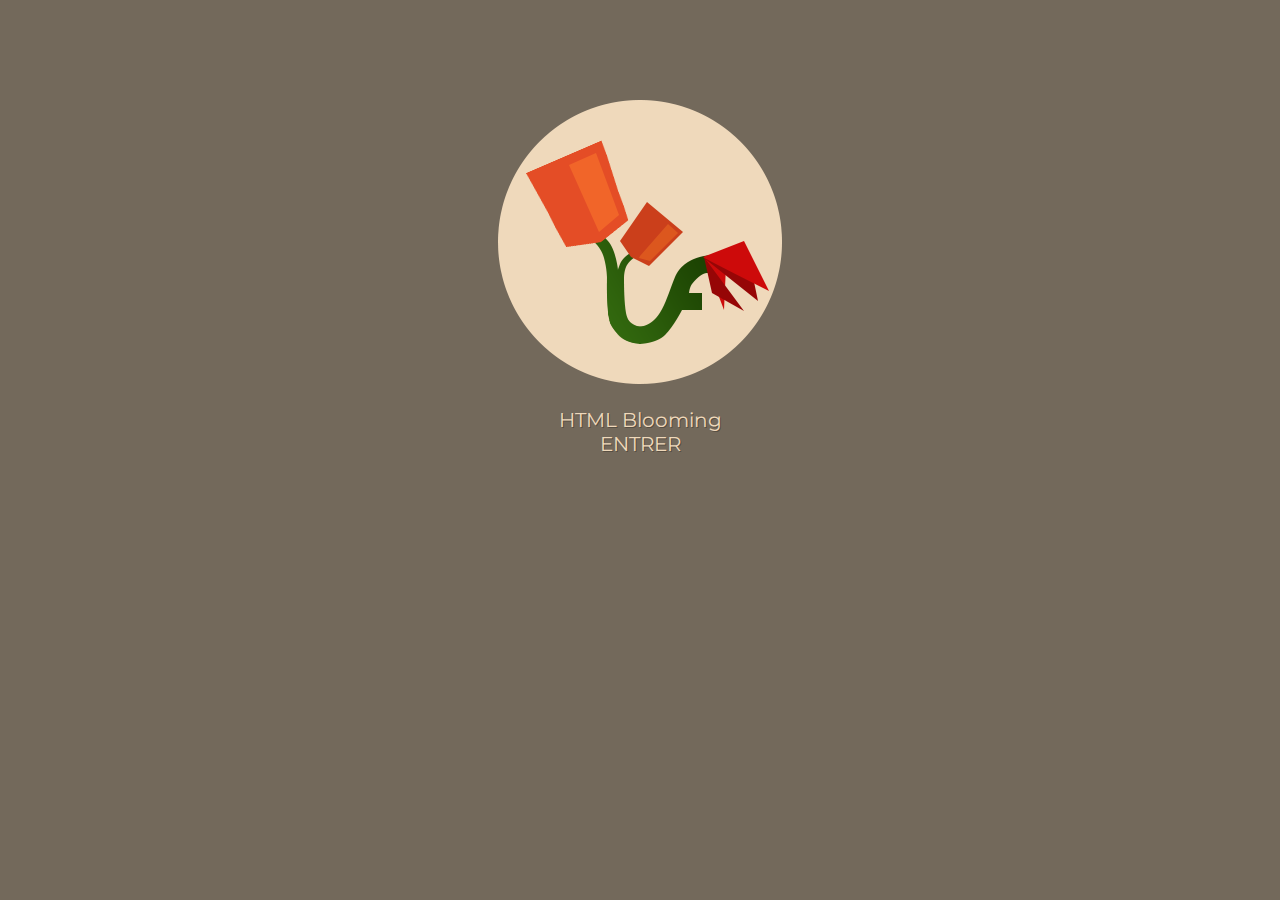
<file: index.html>
﻿<!DOCTYPE html>
<html>
    <head>
        <meta charset="utf-8" />
        <link rel="stylesheet" href="csshome.css" />
		<link href='https://fonts.googleapis.com/css?family=Oswald' rel='stylesheet' type='text/css'>
        <title>HTML Blooming</title>
    </head>
	<body> 
	
		<div id="logo">
			<a href ="sommaire.html"><img id="logo1" src="images/logohome.png" alt="logo html blooming"/>
			<p> HTML Blooming <br/>ENTRER</p></a>
		</div>
		
	
	</body>

</html>
</file>
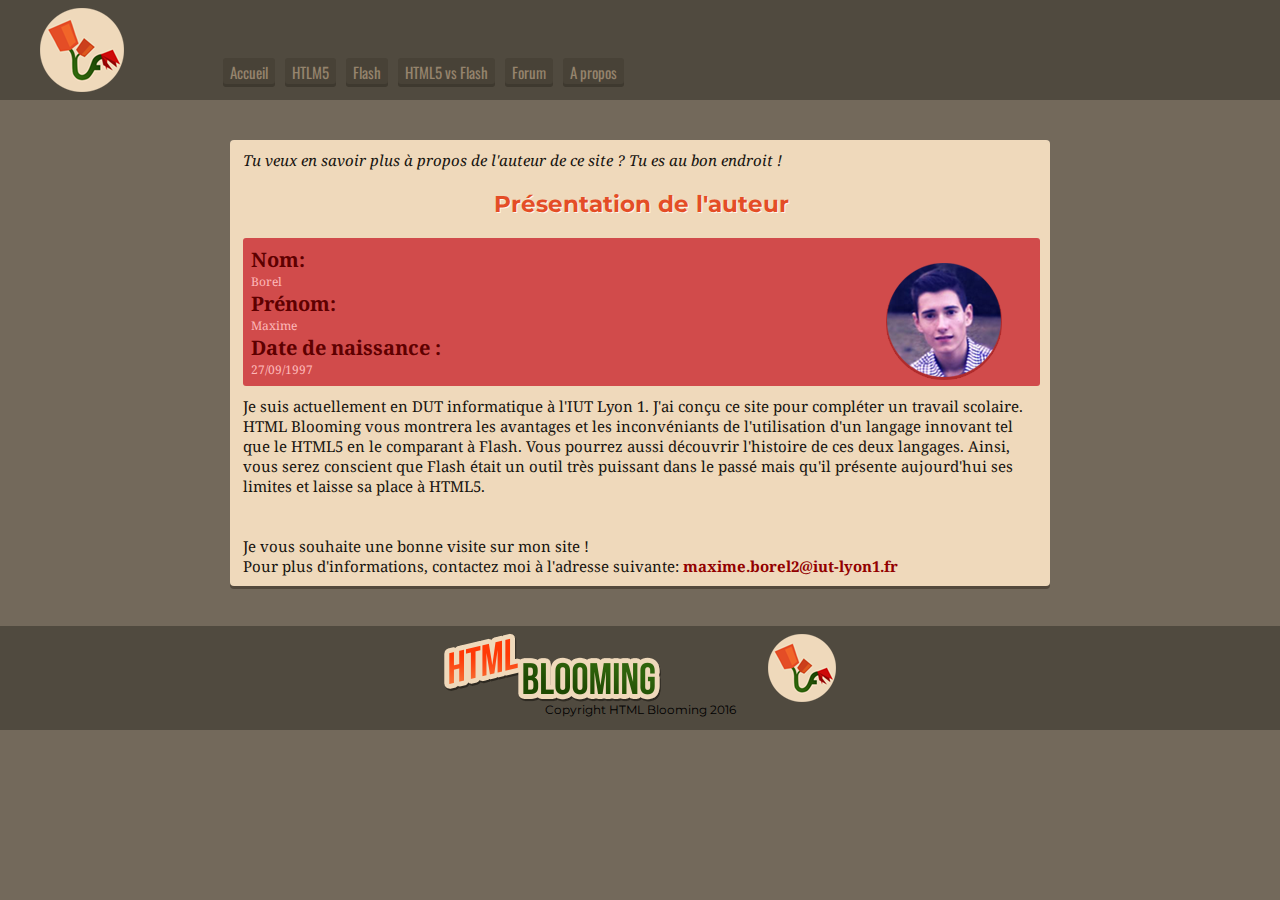
<file: page_ap.html>
﻿<!DOCTYPE html>
<html>
    <head>
        <meta charset="utf-8" />
        <link rel="stylesheet" href="css.css" />
		<link href='https://fonts.googleapis.com/css?family=Oswald' rel='stylesheet' type='text/css'>
        <title>HTML Blooming</title>
		<meta name="description" content="Toutes les infos sur les l'auteur d'HTML Blooming" />
		<meta name="author" content="Maxime BOREL">
    </head>
	
	<body> 
		<header>
		
	<div id="logo"></div>
		<div  id ="menuresponsive"><div id="menu">	
						<ul> 
							<li> <a href="sommaire.html">Accueil</a></li>
							<li> <a href="page_html.html">HTLM5</a> </li>
							<li><a href="page_flash.html">Flash</a></li>
							<li><a href="page_h_f.html">HTML5 vs Flash</a></li>
							
							<li><a href="page_forum.html">Forum</a></li>
							<li><a href="page_ap.html">A propos</a></li>
						</ul>
		</div>
    </div>
	</header>
	
		<div id="contenant">
			
		
			
			
			<div id="page">
			
				<div  class="intro"> <p> Tu veux en savoir plus à propos de l'auteur de ce site ? Tu es au bon endroit !  </p><br/>
				</div>		
				<h1> Présentation de l'auteur</h1>
				
				
				<br/>
				
				<div class="note"><h2>Nom:</h2> <p>Borel</p>
				<h2>Prénom:</h2> <p>Maxime</p>
				<h2> Date de naissance :</h2> <p>27/09/1997</p>
				<img class="photo" src="images/photo.png" alt="Photo de l'auteur"/>
				</div>
				
			<p> Je suis actuellement en DUT informatique à l'IUT Lyon 1. J'ai conçu ce site pour compléter un travail scolaire.</p>
			<p>HTML Blooming vous montrera les avantages et les inconvéniants de l'utilisation d'un langage innovant tel que le HTML5 en le comparant à Flash.
			Vous pourrez aussi découvrir l'histoire de ces deux langages. Ainsi, vous serez conscient que Flash était un outil très puissant dans le passé mais qu'il présente
			aujourd'hui ses limites et laisse sa place à HTML5.</p>
			<br/><br/> <p>Je vous souhaite une bonne visite sur mon site !</p>
			
			
	
			<p>Pour plus d'informations, contactez moi à l'adresse suivante: <span class="adresse">maxime.borel2@iut-lyon1.fr</span>
			</p>
			</div>
		</div>
		
			<div id="footer">
				<div id="footercenter">
					<div id="logof"> </div>
					<p> Copyright HTML Blooming 2016 </p>
				</div>
	
		
			</div>
</body>

</html>
</file>
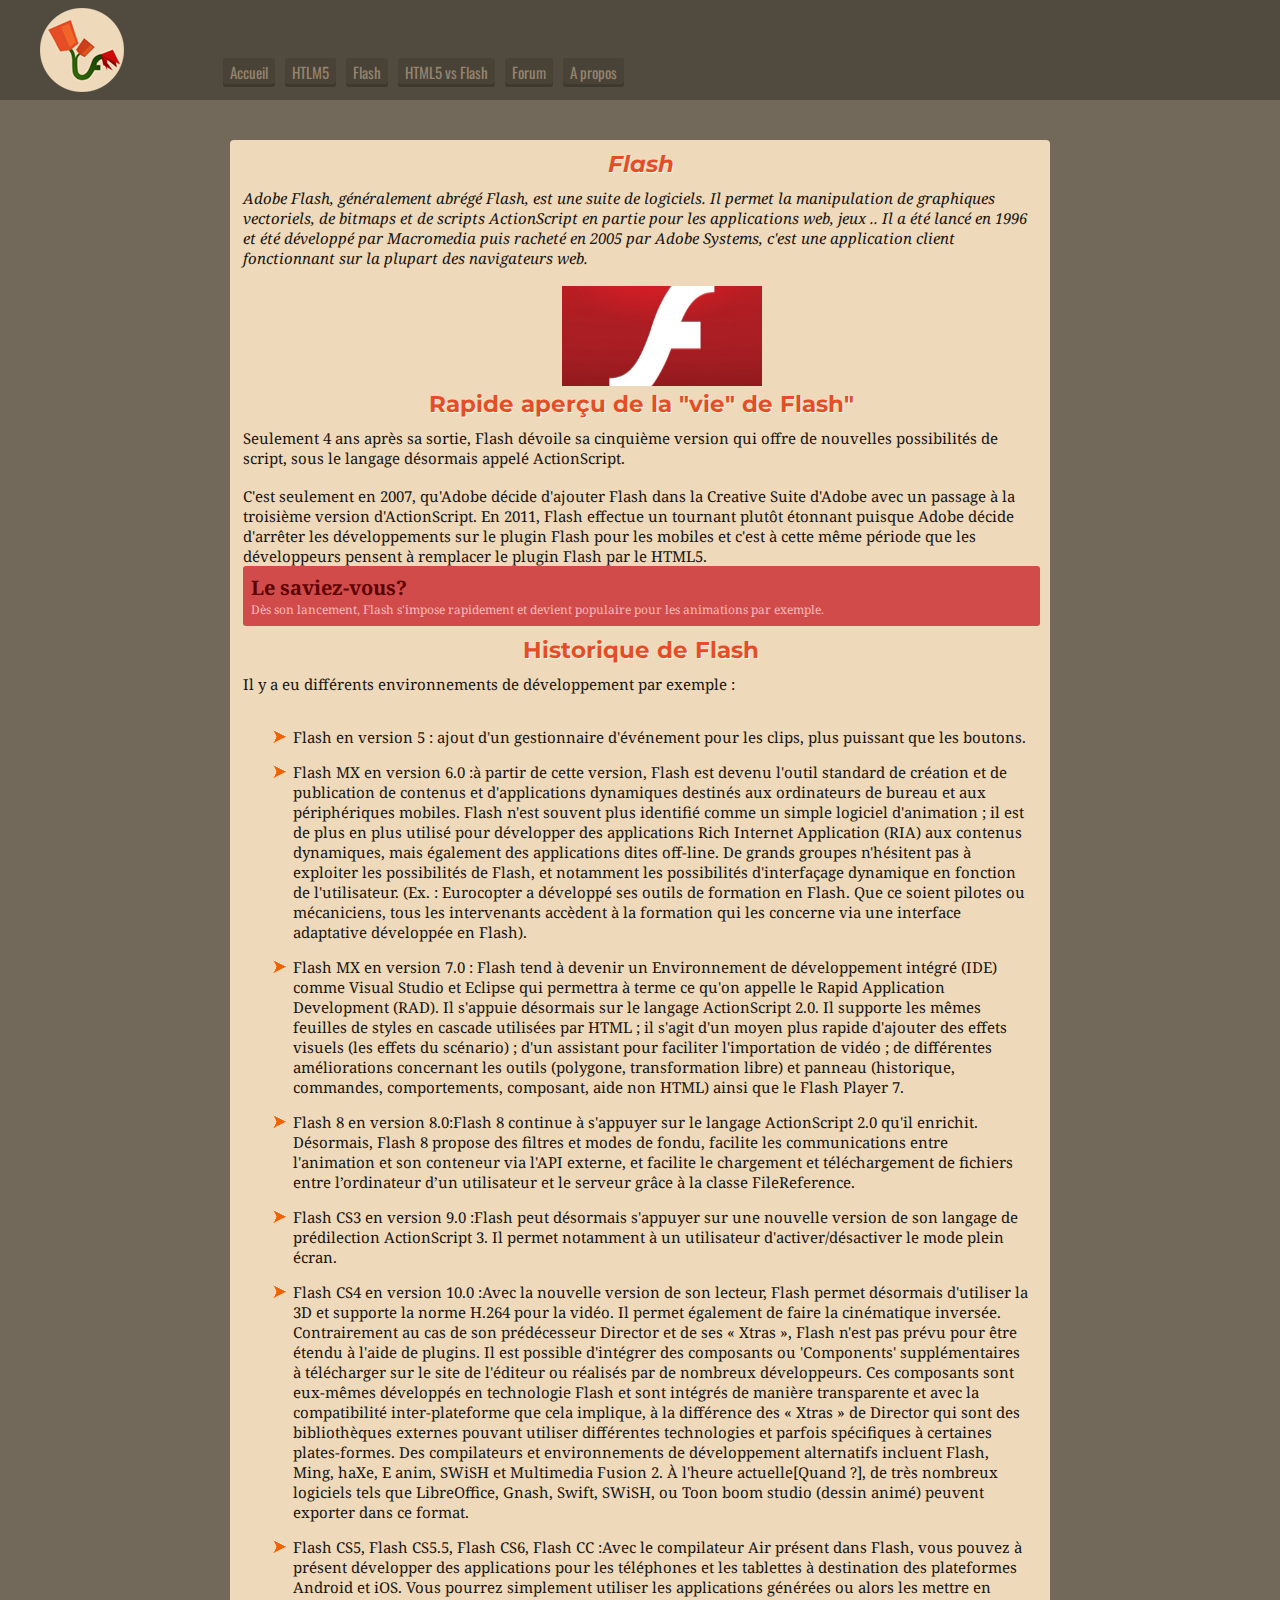
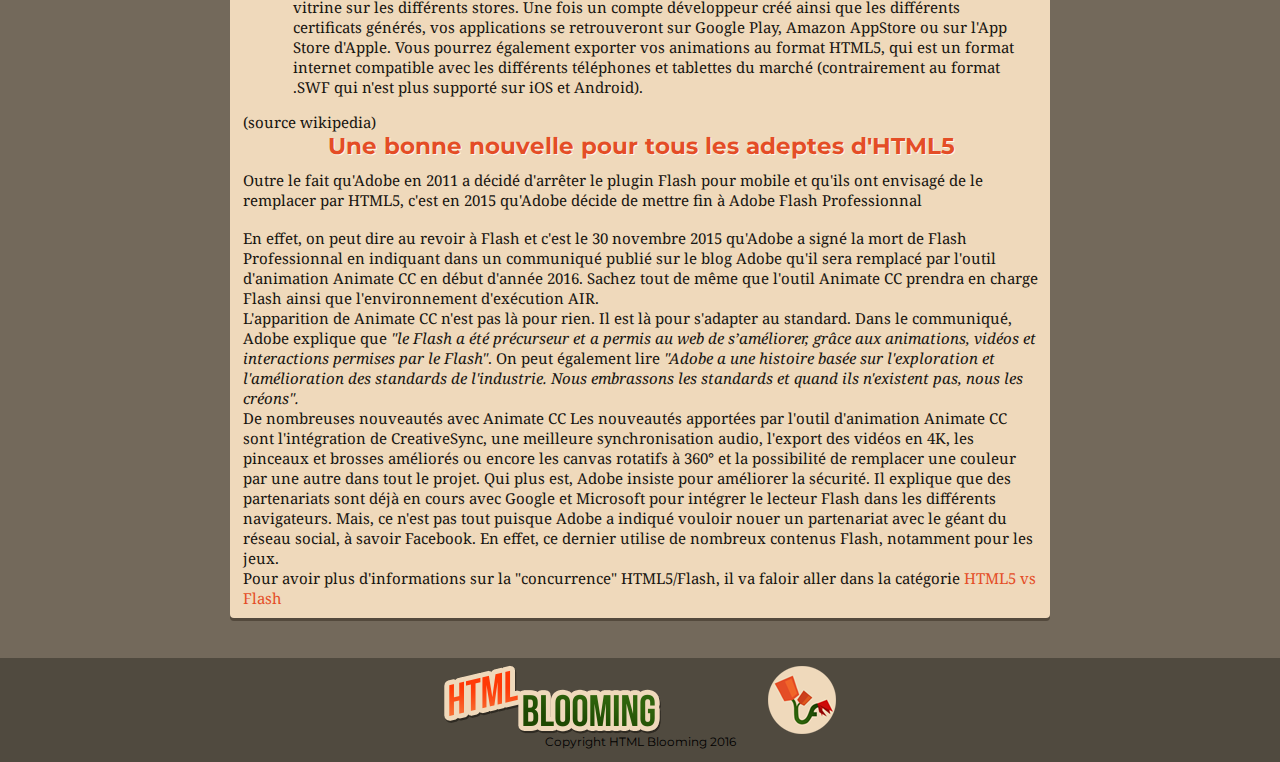
<file: page_flash.html>
﻿<!DOCTYPE html>
<html>
    <head>
        <meta charset="utf-8" />
        <link rel="stylesheet" href="css.css" />
		<link href='https://fonts.googleapis.com/css?family=Oswald' rel='stylesheet' type='text/css'>
        <title>HTML Blooming</title>
		<meta name="description" content="Tout sur la vie de Flash depuis son lancement." />
		<meta name="author" content="Maxime BOREL">
    </head>
	
	<body> 
		<header>
		
	<div id="logo"></div>
		<div  id ="menuresponsive"><div id="menu">	
						<ul> 
							<li> <a href="sommaire.html">Accueil</a></li>
							<li> <a href="page_html.html">HTLM5</a> </li>
							<li><a href="page_flash.html">Flash</a></li>
							<li><a href="page_h_f.html">HTML5 vs Flash</a></li>
							
							<li><a href="page_forum.html">Forum</a></li>
							<li><a href="page_ap.html">A propos</a></li>
						</ul>
			</div>
		</div>
	</header>
	
		<div id="contenant">
			
		
			
			
			<div id="page">
			
				<section  class="intro"><h1>Flash</h1> <p>Adobe Flash, généralement abrégé Flash, est une suite de logiciels. Il permet la manipulation de graphiques 
				vectoriels, de bitmaps et de scripts ActionScript en partie pour les applications web, jeux ..
				Il a été lancé en 1996 et été développé par Macromedia puis racheté  
				en 2005 par Adobe Systems, c'est une application client fonctionnant sur la plupart des navigateurs web. </p>
				</section>		
					<div class="imageweb"><img src="images/adobef.jpg" alt="logoflash" id="imagedebpage"></div>
				
				<section> <h1>Rapide aperçu de la "vie" de Flash" </h1>
				<p>Seulement 4 ans après sa sortie, Flash dévoile sa cinquième version qui 
				offre de nouvelles possibilités de script, sous le langage désormais appelé ActionScript.</p>
				<p>C'est seulement en 2007, qu'Adobe décide d'ajouter Flash dans la Creative Suite d'Adobe avec un passage à la troisième version d'ActionScript. 
				En 2011, Flash effectue un tournant plutôt étonnant puisque Adobe décide d'arrêter les développements sur le plugin Flash pour les mobiles et c'est à 
				cette même période que les développeurs pensent à remplacer le plugin Flash par le HTML5.</p>
				<div class="note"><h2>Le saviez-vous?</h2> 
					<p>Dès son lancement, Flash s'impose rapidement et devient populaire pour les animations par exemple.</p>
				</div>
				</section>
				
				<section><h1>Historique de Flash</h1>
				<p>Il y a eu différents environnements de développement par exemple :</p>
					<ul>
						<li>Flash en version 5 : ajout d'un gestionnaire d'événement pour les clips, plus puissant que les boutons.</li>
						<li>Flash MX en version 6.0 :à partir de cette version, Flash est devenu l'outil standard de création et de publication de contenus et d'applications 
						dynamiques destinés aux ordinateurs de bureau et aux périphériques mobiles. 
						Flash n'est souvent plus identifié comme un simple logiciel d'animation ; il est de plus en plus utilisé pour développer des applications Rich Internet Application (RIA) aux contenus dynamiques, mais également des applications dites off-line. De grands groupes n'hésitent pas à exploiter les possibilités de Flash, et notamment les possibilités d'interfaçage dynamique en fonction de l'utilisateur. (Ex. : Eurocopter a développé ses outils de formation en Flash. Que ce soient pilotes ou mécaniciens, 
						tous les intervenants accèdent à la formation qui les concerne via une interface adaptative développée en Flash).</li>
						<li>Flash MX en version 7.0 : Flash tend à devenir un Environnement de développement intégré (IDE) comme Visual Studio et Eclipse qui permettra à terme ce qu'on appelle le Rapid Application Development (RAD). Il s'appuie désormais sur le langage ActionScript 2.0. Il supporte les mêmes feuilles de styles en cascade utilisées par HTML ; il s'agit d'un moyen plus rapide d'ajouter des effets visuels (les effets du scénario) ; d'un assistant pour faciliter l'importation de vidéo ; de différentes améliorations concernant les outils (polygone, transformation libre) et panneau 
						(historique, commandes, comportements, composant, aide non HTML) ainsi que le Flash Player 7.</li>
						<li>Flash 8 en version 8.0:Flash 8 continue à s'appuyer sur le langage ActionScript 2.0 qu'il enrichit. Désormais, Flash 8 propose des filtres et modes de fondu, facilite les communications entre l'animation et 
						son conteneur via l'API externe, et facilite le chargement et téléchargement de fichiers entre l’ordinateur 
						d’un utilisateur et le serveur grâce à la classe FileReference.</li>
						<li>Flash CS3 en version 9.0 :Flash peut désormais s'appuyer sur une nouvelle version de son langage de prédilection ActionScript 3. 
						Il permet notamment à un utilisateur d'activer/désactiver le mode plein écran.</li>
						<li>Flash CS4 en version 10.0 :Avec la nouvelle version de son lecteur, Flash permet désormais d'utiliser la 3D et supporte la norme H.264 pour la vidéo. 
						Il permet également de faire la cinématique inversée. Contrairement au cas de son prédécesseur Director et de ses « Xtras », 
						Flash n'est pas prévu pour être étendu à l'aide de plugins. Il est possible d'intégrer des composants ou 'Components' 
						supplémentaires à télécharger sur le site de l'éditeur ou réalisés par de nombreux développeurs. Ces composants sont 
						eux-mêmes développés en technologie Flash et sont intégrés de manière transparente et avec la compatibilité inter-plateforme 
						que cela implique, à la différence des « Xtras » de Director qui sont des bibliothèques externes pouvant utiliser différentes 
						technologies et parfois spécifiques à certaines plates-formes. Des compilateurs et environnements de développement alternatifs 
						incluent Flash, Ming, haXe, E anim, SWiSH et Multimedia Fusion 2. À l'heure actuelle[Quand ?], de très nombreux logiciels tels 
						que LibreOffice, 
						Gnash, Swift, SWiSH, ou Toon boom studio (dessin animé) peuvent exporter dans ce format.</li>
						<li>Flash CS5, Flash CS5.5, Flash CS6, Flash CC :Avec le compilateur Air présent dans Flash, vous pouvez à 
						présent développer des applications pour les téléphones et les tablettes à destination des plateformes Android et iOS. 
						Vous pourrez simplement utiliser les applications générées ou alors les mettre en vitrine sur les différents stores. 
						Une fois un compte développeur créé ainsi que les différents certificats générés, vos applications se retrouveront 
						sur Google Play, Amazon AppStore ou sur l'App Store d'Apple. Vous pourrez également exporter vos animations au format HTML5, 
						qui est un format internet compatible avec les différents téléphones et tablettes du marché 
						(contrairement au format .SWF qui n'est plus supporté sur iOS et Android).</li>
					</ul>
					<p>(source wikipedia)</p>
				</section>
				
				<section><h1> Une bonne nouvelle pour tous les adeptes d'HTML5</h1>
				<p>Outre le fait qu'Adobe en 2011 a décidé d'arrêter le plugin Flash pour mobile et qu'ils ont envisagé de le remplacer par HTML5, c'est en 2015
				qu'Adobe décide de mettre fin à Adobe Flash Professionnal</p>
				<p>En effet, on peut dire au revoir à Flash et c'est le 30 novembre 2015 qu'Adobe a signé la mort de Flash Professionnal en indiquant dans un 
				communiqué publié sur le blog Adobe qu'il sera remplacé par l'outil d'animation Animate CC en début d'année 2016. 
				Sachez tout de même que l'outil Animate CC prendra en charge Flash ainsi que l'environnement d'exécution AIR.</p>
				<p>L'apparition de Animate CC n'est pas là pour rien. Il est là pour s'adapter au standard. Dans le communiqué, Adobe explique que 
				<cite>"le Flash a été précurseur et a permis au web de s’améliorer, grâce aux animations, vidéos et interactions permises par le Flash"</cite>. 
				On peut également lire <cite>"Adobe a une histoire basée sur l'exploration et l'amélioration des standards de l'industrie. 
				Nous embrassons les standards et quand ils n'existent pas, nous les créons".</cite>
				<p>De nombreuses nouveautés avec Animate CC
				Les nouveautés apportées par l'outil d'animation Animate CC sont l'intégration de CreativeSync, une meilleure synchronisation audio, 
				l'export des vidéos en 4K, les pinceaux et brosses améliorés ou encore les canvas rotatifs à 360° et la possibilité de 
				remplacer une couleur par une autre dans tout le projet. Qui plus est, Adobe insiste pour améliorer la sécurité. 
				Il explique que des partenariats sont déjà en cours avec Google et Microsoft pour intégrer le lecteur Flash dans 
				les différents navigateurs. Mais, ce n'est pas tout puisque Adobe a indiqué vouloir nouer un partenariat avec le géant du réseau social, 
				à savoir Facebook. En effet, ce dernier utilise de nombreux contenus Flash, notamment pour les jeux.</p>
				
				<p>Pour avoir plus d'informations sur la "concurrence" HTML5/Flash, il va faloir aller dans la catégorie <a href="page_h_f.html">HTML5 vs Flash</a>
			
				</section>
			
			</div>
		</div>
		
		<div id="footer">
			<div id="footercenter">
				<div id="logof"> </div>
				<p> Copyright HTML Blooming 2016 </p>
			</div>
		</div>
</body>

</html>
</file>
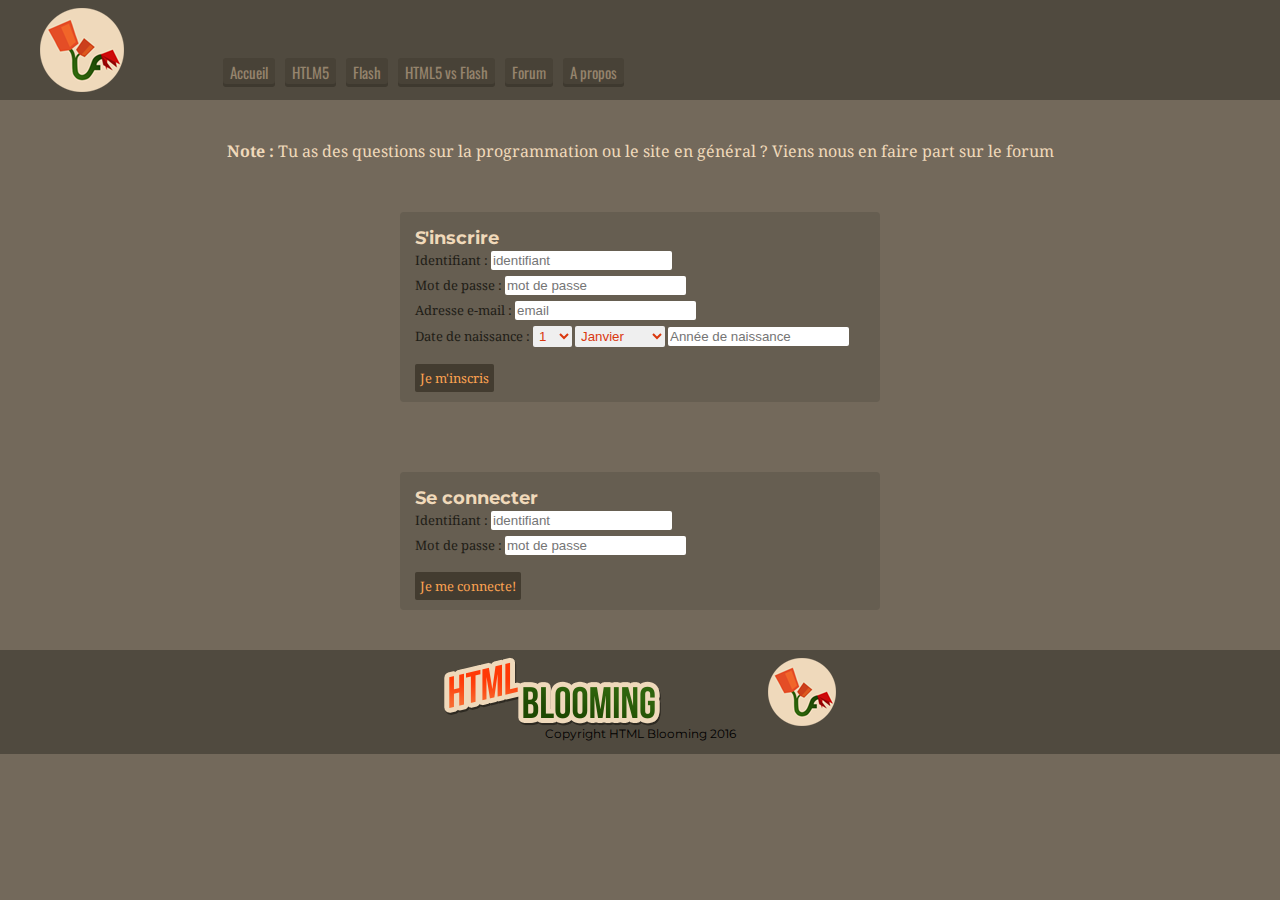
<file: page_forum.html>
﻿<!DOCTYPE html>
<html>
    <head>
        <meta charset="utf-8" />
        <link rel="stylesheet" href="css.css" />
		<link href='https://fonts.googleapis.com/css?family=Oswald' rel='stylesheet' type='text/css'>
        <title>HTML Blooming</title>
    </head>
	
	<body> 
		<header>
		
			<div id="logo"></div>
				<div  id ="menuresponsive"><div id="menu">	
								<ul> 
									<li> <a href="sommaire.html">Accueil</a></li>
									<li> <a href="page_html.html">HTLM5</a> </li>
									<li><a href="page_flash.html">Flash</a></li>
									<li><a href="page_h_f.html">HTML5 vs Flash</a></li>
									
									<li><a href="page_forum.html">Forum</a></li>
									<li><a href="page_ap.html">A propos</a></li>
								</ul>
				</div>
			</div>
	</header>
	
		<div id="contenant">
			<p id="pcenter"><strong>Note :</strong> Tu as des questions sur la programmation ou le site en général ? Viens nous en faire part sur le forum </p>
		 
			<div id="page2">
			<div id="FormSinscrire">
				<h3>S'inscrire</h3>
				<form action="_static/formproc/debug">
					<p>Identifiant : <input name="name" placeholder="identifiant">
					</p>
					<p>Mot de passe : <input type="password" name="motdepasse"  placeholder="mot de passe">
					</p>
					<p>Adresse e-mail : <input type="email" name="user_email" placeholder="email">
					</p>
					<p> Date de naissance : <select> <option>1</option><option>2</option><option>3</option><option>4</option><option>5</option><option>6</option><option>7</option><option>8</option><option>9</option><option>10</option><option>11</option><option>12</option><option>13</option><option>14</option><option>15</option><option>16</option><option>17</option><option>18</option><option>19</option><option>20</option><option>21</option><option>22</option><option>23</option><option>24</option><option>25</option><option>26</option><option>27</option><option>28</option><option>29</option><option>30</option><option>31</option>
					</select>
					<select><option>Janvier</option><option>Fevrier</option><option>Mars</option><option>Avril</option><option>Mai</option><option>Juin</option><option>Juillet</option><option>Aout</option><option>Septembre</option><option>Octobre</option><option>Novembre</option><option>Decembre</option></select>
					<input  name="age" placeholder="Année de naissance">
					</p>
					
					<br/><span id="bouton"> <a href="error.html">Je m'inscris</a></span>
				</form>
				</div>
				</div>
				<div id="page2">
			<div id="FormSeConnecter">
				<h3>Se connecter</h3>
				<form action="_static/formproc/debug">
					<p>Identifiant : <input name="name" placeholder="identifiant">
					</p>
					<p>Mot de passe : <input type="password" name="motdepasse"  placeholder="mot de passe">
					</p>
					<br/>
					<span id="bouton"><a href="error.html">Je me connecte!</a></span>
				</form>
			
			</div>
			</div>
		
			
			
			
			
		</div>
		<div id="footer">
			<div id="footercenter">
				<div id="logof"> </div>
				<p> Copyright HTML Blooming 2016 </p>
			</div>
		</div>
</body>

</html>
</file>
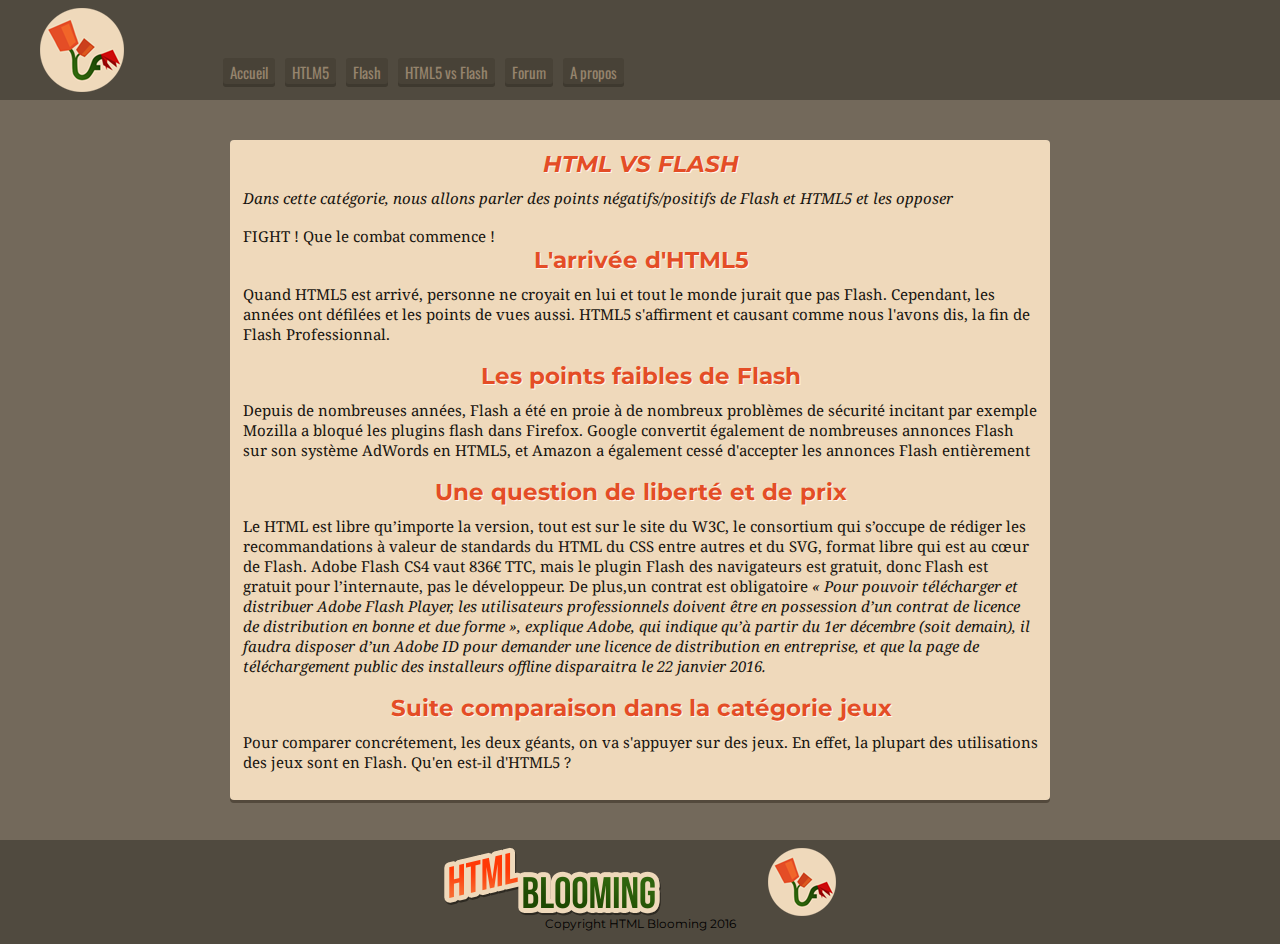
<file: page_h_f.html>
﻿<!DOCTYPE html>
<html>
    <head>
        <meta charset="utf-8" />
        <link rel="stylesheet" href="css.css" />
		<link href='https://fonts.googleapis.com/css?family=Oswald' rel='stylesheet' type='text/css'>
        <title>HTML Blooming</title>
		<meta name="description" content="Tout sur la comparaison HTML 5 Vs Flash " />
		<meta name="author" content="Maxime BOREL">
    </head>
	
	<body> 
		<header>
				
			<div id="logo"></div>
				<div  id ="menuresponsive"><div id="menu">	
								<ul> 
									<li> <a href="sommaire.html">Accueil</a></li>
									<li> <a href="page_html.html">HTLM5</a> </li>
									<li><a href="page_flash.html">Flash</a></li>
									<li><a href="page_h_f.html">HTML5 vs Flash</a></li>
									
									<li><a href="page_forum.html">Forum</a></li>
									<li><a href="page_ap.html">A propos</a></li>
								</ul>
				</div>		
			</div>
	
		</header>
	
		<div id="contenant">
		
			
			
			<div id="page">
			
				<section  class="intro"><h1>HTML VS FLASH</h1> <p>Dans cette catégorie, nous allons parler des points négatifs/positifs de Flash et HTML5 et les opposer</p>
				</section>		
				<p> FIGHT ! Que le combat commence !</p>
				
				<section><h1>L'arrivée d'HTML5</h1>
				<p> Quand HTML5 est arrivé, personne ne croyait en lui et tout le monde jurait que pas Flash. Cependant, les années ont défilées et les points de vues
				aussi. HTML5 s'affirment et causant comme nous l'avons dis, la fin de Flash Professionnal.</p>
				</section>
				
				<section><h1>Les points faibles de Flash</h1>
				<p> Depuis de nombreuses années, Flash a été  en proie à de nombreux problèmes de sécurité incitant  par exemple Mozilla a bloqué les 
				plugins flash dans Firefox.  Google convertit également de nombreuses annonces Flash sur son système AdWords en HTML5, 
				et Amazon a également cessé d'accepter les annonces Flash entièrement</p>
				</section>
				
				<section><h1>Une question de liberté et de prix</h1>
				<p>Le HTML est libre qu’importe la version, tout est sur le site du W3C, le consortium qui s’occupe de rédiger les recommandations à 
				valeur de standards du HTML du CSS entre autres et du SVG, format libre qui est au cœur de Flash. Adobe Flash CS4 vaut 836€ TTC, 
				mais le plugin Flash des navigateurs est gratuit, donc Flash est gratuit pour l’internaute, pas le développeur. De plus,un contrat est obligatoire
				
				<cite>« Pour pouvoir télécharger et distribuer Adobe Flash Player, les utilisateurs professionnels doivent être en possession d’un contrat de licence de distribution en bonne et due forme », explique Adobe, qui indique qu’à partir du 1er décembre (soit demain), il faudra disposer d’un Adobe ID pour demander une licence de distribution 
				en entreprise, et que la page de téléchargement public des installeurs offline disparaitra le 22 janvier 2016.</cite></p>
				</section>
				
				
				
				<section> <h1> Suite comparaison dans la catégorie jeux</h1>
				<p>Pour comparer concrétement, les deux géants, on va s'appuyer sur des jeux. En effet, la plupart des utilisations des jeux sont en Flash.
				Qu'en est-il d'HTML5 ? </p>
				</section>
			
			
			
			</div>
	    </div>
		
		<div id="footer">
			<div id="footercenter">
				<div id="logof"> </div>
				<p> Copyright HTML Blooming 2016 </p>
			</div>
		</div>
		
</body>

</html>
</file>
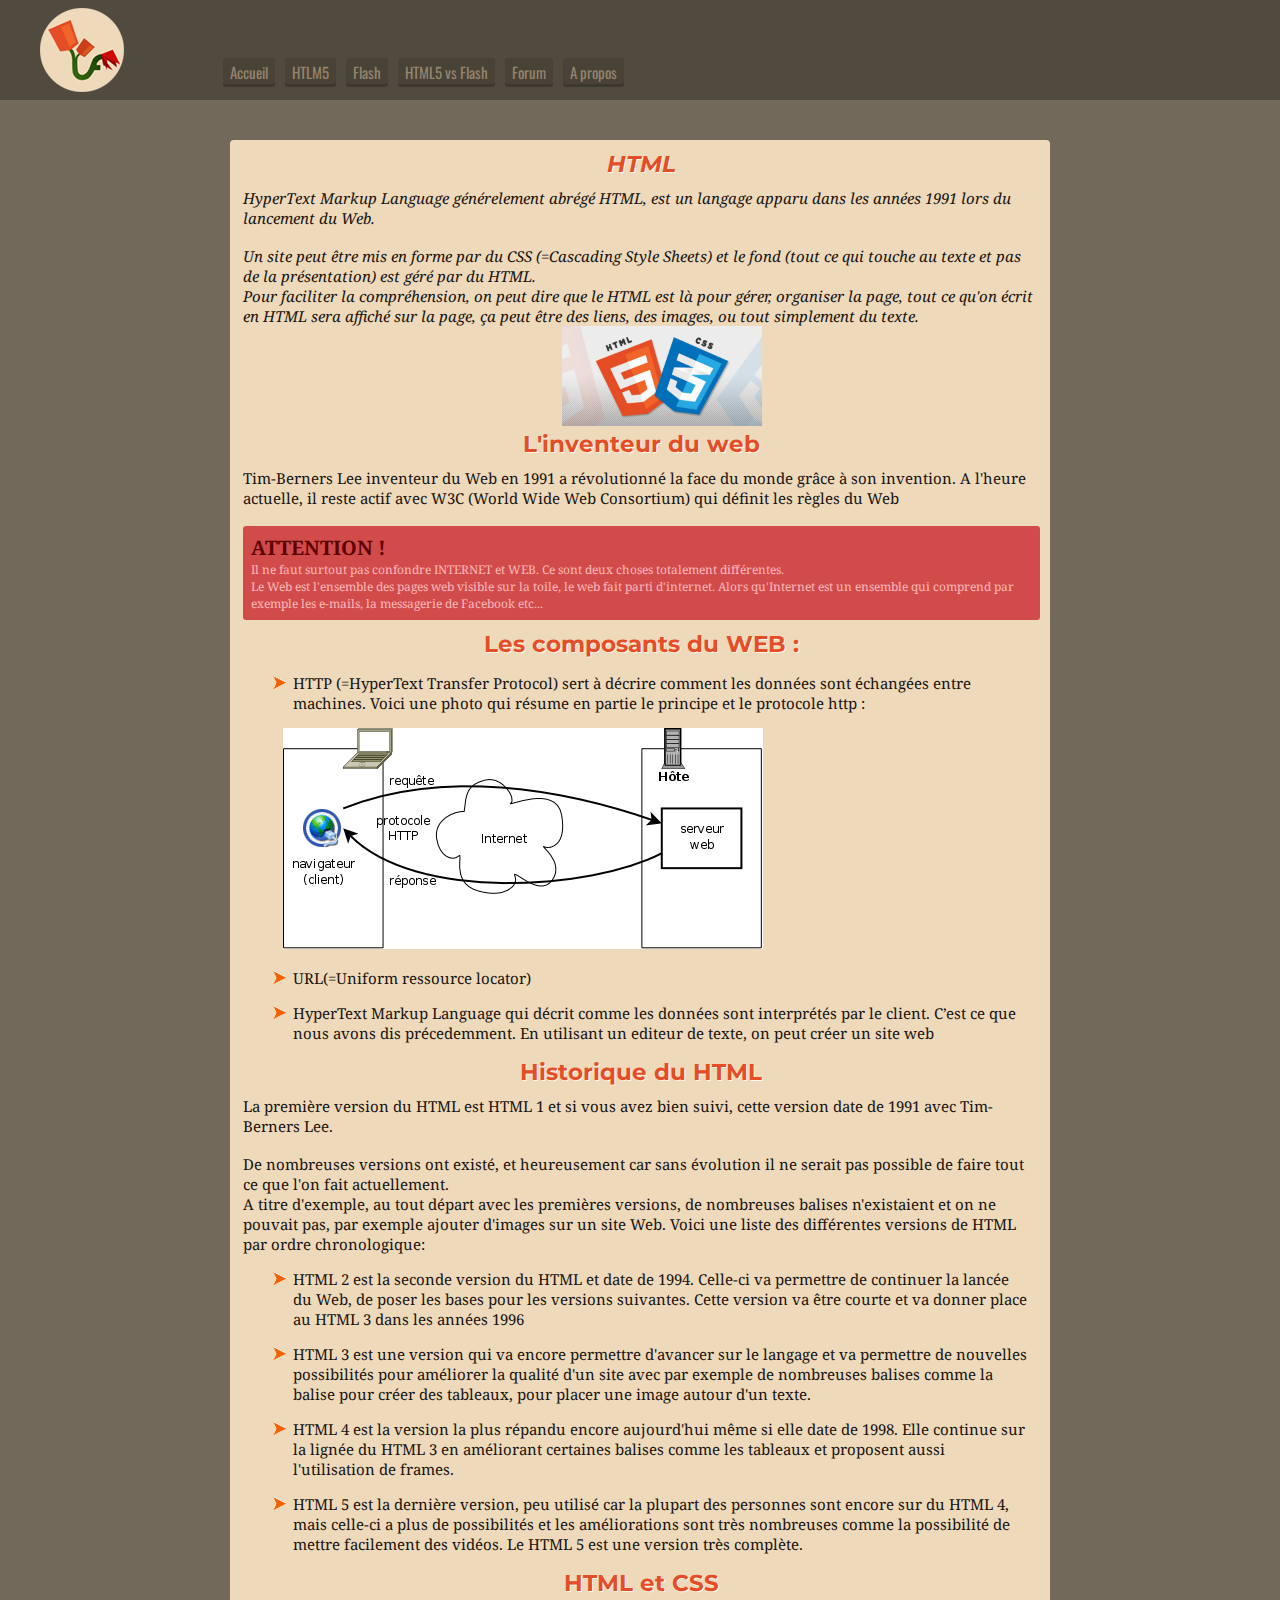
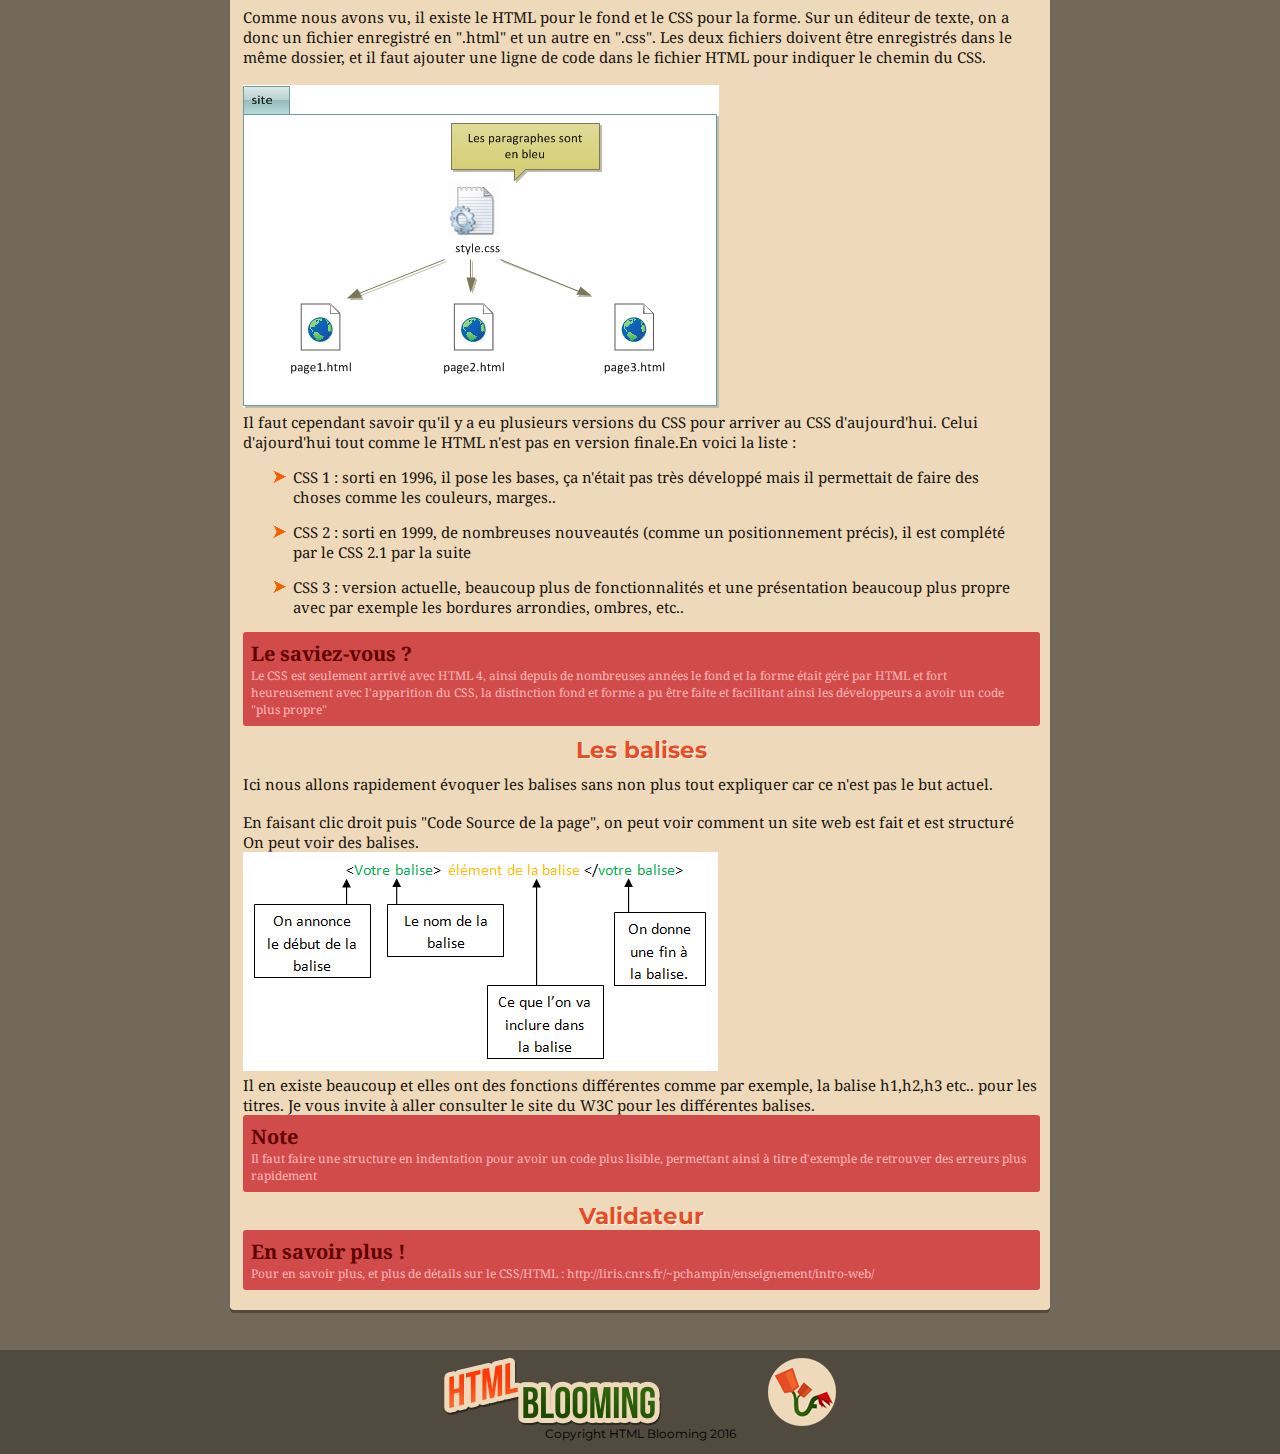
<file: page_html.html>
﻿<!DOCTYPE html>
<html>
    <head>
        <meta charset="utf-8" />
        <link rel="stylesheet" href="css.css" />
		<link href='https://fonts.googleapis.com/css?family=Oswald' rel='stylesheet' type='text/css'>
        <title>HTML Blooming</title>
		<meta name="description" content="Tout sur la vie de Flash depuis son lancement" />
		<meta name="author" content="Maxime BOREL">
    </head>
	
<body> 

	
	<header>
		
		<div id="logo"></div>
			<div  id ="menuresponsive"><div id="menu">	
							<ul> 
								<li> <a href="sommaire.html">Accueil</a></li>
								<li> <a href="page_html.html">HTLM5</a> </li>
								<li><a href="page_flash.html">Flash</a></li>
								<li><a href="page_h_f.html">HTML5 vs Flash</a></li>
								
								<li><a href="page_forum.html">Forum</a></li>
								<li><a href="page_ap.html">A propos</a></li>
							</ul>
			</div>
		</div>
	</header>
	
		<div id="contenant">
		
			<div id="page">
			
				<section  class="intro"><h1>HTML</h1> <p>HyperText Markup Language générelement abrégé HTML, est un langage apparu dans les années 1991 lors du lancement du Web.</p>
						  <p> Un site peut être mis en forme par du CSS (=Cascading Style Sheets) et le fond (tout ce qui touche au texte et pas de la présentation)
								est géré par du HTML.</p>
							 <p>Pour faciliter la compréhension, on peut dire que le HTML est là pour gérer, organiser la page, tout ce qu'on écrit en HTML sera affiché sur la page,
							 ça peut être des liens, des images, ou tout simplement du texte.</p>
				</section>			 
				<div class="imageweb"><img src="images/html5css3.jpg" alt="html5/css3" id="imagedebpage"></div>
				
				<section> <h1> L'inventeur du web </h1>
				<p> Tim-Berners Lee inventeur du Web en 1991 a révolutionné la face du monde grâce à son invention. A l'heure actuelle, il reste actif
				avec W3C (World Wide Web Consortium) qui définit les règles du Web</p>
					<div class="note"><h2>ATTENTION !</h2>
						<p> Il ne faut surtout pas confondre INTERNET et WEB. Ce sont deux choses totalement différentes.</p>
						<p> Le Web est l'ensemble des pages web visible sur la toile, le web fait parti d'internet. Alors qu'Internet est un ensemble qui comprend par exemple
						les e-mails, la messagerie de Facebook etc...</p>
					</div>
				 
				 
				</section>
				
				<section> <h1> Les composants du WEB : </h1>
					<ul>
						<li> HTTP (=HyperText Transfer Protocol) sert à décrire comment les données sont échangées entre machines. 
						Voici une photo qui résume en partie le principe et le protocole http :<br></li>
						<div class="imageweb"><img src="http.png" alt="protocole http" id="protocoleimg"/></div>
						<li>URL(=Uniform ressource locator)</li>
						<li>HyperText Markup Language qui décrit comme les données sont interprétés par le client. 
						C’est ce que nous avons dis précedemment. En utilisant un editeur de texte, on peut créer un site web</li>
					</ul>
				
				
				</section>
				
				<section> <h1> Historique du HTML </h1>
				
					<p>La première version du HTML est HTML 1 et si vous avez bien suivi, cette version date de 1991 avec Tim-Berners Lee.</p>

					<p>De nombreuses versions ont existé, et heureusement car sans évolution il ne serait pas possible de faire tout ce que l'on fait actuellement.<p>

					<p>A titre d'exemple, au tout départ avec les premières versions, de nombreuses balises n'existaient et 
					on ne pouvait pas, par exemple ajouter d'images sur un site Web. Voici une liste des différentes versions de HTML par ordre chronologique: </p>
				
					<ul>
						<li>  HTML 2 est la seconde version du HTML et date de 1994. Celle-ci va permettre de continuer la lancée du Web, de poser les bases pour les
						versions suivantes. Cette version va être courte et va donner place au HTML 3 dans les années 1996</li>
						<li>  HTML 3 est une version qui va encore permettre d'avancer sur le langage et va permettre de nouvelles possibilités pour améliorer
						la qualité d'un site avec par exemple de nombreuses balises comme la balise pour créer des tableaux, pour placer une image autour d'un texte.</li>
						<li>  HTML 4 est la version la plus répandu encore aujourd'hui même si elle date de 1998. Elle continue sur la lignée du HTML 3 en améliorant 
						certaines balises comme les tableaux et proposent aussi l'utilisation de frames.</li>
						<li>  HTML 5 est la dernière version, peu utilisé car la plupart des personnes sont encore sur du HTML 4, mais celle-ci a plus de possibilités
						et les améliorations sont très nombreuses comme la possibilité de mettre facilement des vidéos. Le HTML 5 est une version très complète.</li>
					</ul>
				
				</section>
				
				<section> <h1> HTML et CSS </h1>
					<p> Comme nous avons vu, il existe le HTML pour le fond et le CSS pour la forme. Sur un éditeur de texte, on a donc un fichier enregistré en 
					".html" et un autre en ".css". Les deux fichiers doivent être enregistrés dans le même dossier, et il faut ajouter une ligne de code dans
					le fichier HTML pour indiquer le chemin du CSS. <div class="imageweb"><img src="images/css.png" alt="css" id="cssimg"></div></p>
					<p> Il faut cependant savoir qu'il y a eu plusieurs versions du CSS pour arriver au CSS d'aujourd'hui. Celui d'ajourd'hui tout comme le HTML
					n'est pas en version finale.En voici la liste :</p>
					<ul>
						<li>CSS 1 : sorti en 1996, il pose les bases, ça n'était pas très développé mais il permettait de faire des choses comme les couleurs, marges..</li>
						<li>CSS 2 : sorti en 1999, de nombreuses nouveautés (comme un positionnement précis), il est complété par le CSS 2.1 par la suite</li>
						<li>CSS 3 : version actuelle, beaucoup plus de fonctionnalités et une présentation beaucoup plus propre avec par exemple les bordures arrondies,
						ombres, etc..</li>
					</ul>
					
					 <div class="note"><h2>Le saviez-vous ?</h2>
					<p>Le CSS est seulement arrivé avec HTML 4, ainsi depuis de nombreuses années le fond et la forme était géré par HTML et fort heureusement
					avec l'apparition du CSS, la distinction fond et forme a pu être faite et facilitant ainsi les développeurs a avoir un code "plus propre"</p>
				</div>
				</section>
				
				<section><h1>Les balises</h1>
					<p>Ici nous allons rapidement évoquer les balises sans non plus tout expliquer car ce n'est pas le but actuel.</p>
					<p>En faisant clic droit puis "Code Source de la page", on peut voir comment un site web est fait et est structuré</p>
					<p>On peut voir des balises. <div class="imageweb"><img src="images/balise.png" alt="balise" id="baliseimg"/></div> 
					<p>Il en existe beaucoup et elles ont des fonctions différentes comme par exemple, la balise h1,h2,h3 etc.. pour les titres.
					Je vous invite à aller consulter le site du W3C pour les différentes balises.</p>
						 <div class="note"><h2>Note</h2>
							<p>Il faut faire une structure en indentation pour avoir un code plus lisible, permettant ainsi  à titre d'exemple
							de retrouver des erreurs plus rapidement</p></div>
				
				</section>
				

				
				<section> <h1>Validateur</h1>
				
				
				</section>
				
				 <div class="note"><h2>En savoir plus !</h2>
							<p>Pour en savoir plus, et plus de détails sur le CSS/HTML : http://liris.cnrs.fr/~pchampin/enseignement/intro-web/</p></div>
				
			</div>
		</div>
		
		<div id="footer">
			<div id="footercenter">
				<div id="logof"> </div>
				<p> Copyright HTML Blooming 2016 </p>
			</div>
		</div>
</body>

</html>
</file>
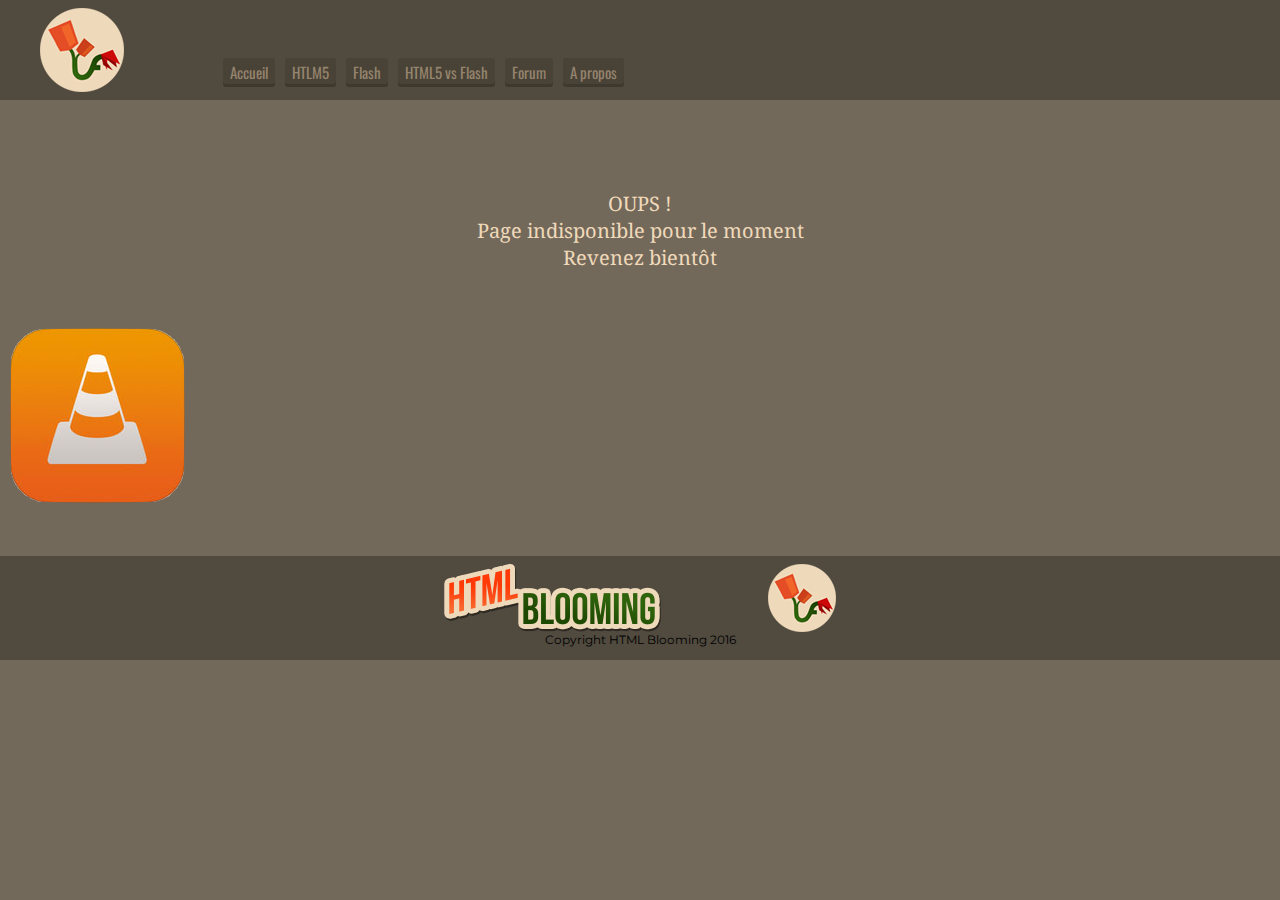
<file: page_inscription.html>
﻿<!DOCTYPE html>
<html>
    <head>
        <meta charset="utf-8" />
        <link rel="stylesheet" href="css.css" />
		<link href='https://fonts.googleapis.com/css?family=Oswald' rel='stylesheet' type='text/css'>
        <title>HTML Blooming</title>
    </head>
	
	<body> 
		<header>
		
			<div id="logo"></div>
				<div  id ="menuresponsive"><div id="menu">	
						<ul> 
							<li> <a href="sommaire.html">Accueil</a></li>
							<li> <a href="page_html.html">HTLM5</a> </li>
							<li><a href="page_flash.html">Flash</a></li>
							<li><a href="page_h_f.html">HTML5 vs Flash</a></li>
							
							<li><a href="page_forum.html">Forum</a></li>
							<li><a href="page_ap.html">A propos</a></li>
						</ul>
				</div>
			</div>
		</header>
	
		<div id="contenant">
		
			<p id="indisponible">OUPS !<br/>
			Page indisponible pour le moment <br/>
			Revenez bientôt</p>
			<img src="images/construction.png" alt="logoconstruction" id="construction">
		
		</div>
		
		<div id="footer">
			<div id="footercenter">
				<div id="logof"> </div>
				<p> Copyright HTML Blooming 2016 </p>
			</div>
		</div>
	
</body>
</file>
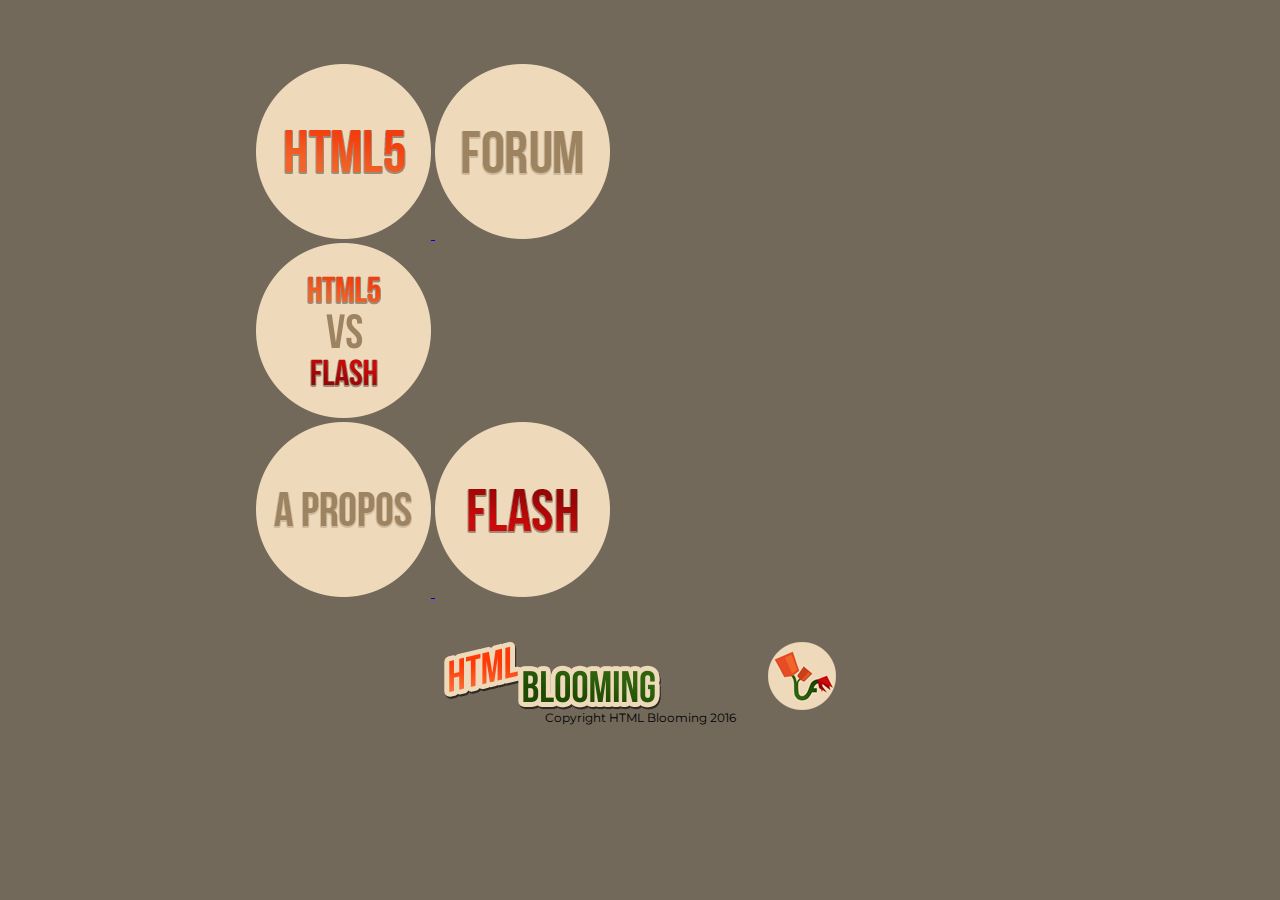
<file: sommaire.html>
﻿<!DOCTYPE html>
<html>
    <head>
        <meta charset="utf-8" />
        <link rel="stylesheet" href="csssomm.css" />
		<link href='https://fonts.googleapis.com/css?family=Oswald' rel='stylesheet' type='text/css'>
        <title>HTML Blooming</title>
		
    </head>
	<body>
		<div id="page">
				<div id="un">
				
						<a href ="page_html.html"><img onmouseover="this.src='images/1.png';" onmouseout="this.src='images/html5.png';" src="images/html5.png" alt ="html5"/> </a>
					
						<a href ="page_forum.html"><img onmouseover="this.src='images/2.png';" onmouseout="this.src='images/forum.png';" src="images/forum.png" alt="Forum"/> </a>
					
				</div>
				
				<div id="deux">
					<a  href ="page_h_f.html"><img onmouseover="this.src='images/3.png';" onmouseout="this.src='images/html5vsflash.png';" src="images/html5vsflash.png" alt="htmlvsflash"/> </a>
				</div>
				
				<div id="trois"> 
					<a href ="page_ap.html"><img onmouseover="this.src='images/4.png';" onmouseout="this.src='images/apropos.png';" src="images/apropos.png" alt="A Propos"/> </a>
					<a href ="page_flash.html"><img onmouseover="this.src='images/5.png';" onmouseout="this.src='images/flash.png';" src="images/flash.png" alt="flash"/> </a>
				
				</div>	
		</div>

			<div id="footer2">
				<div id="footercenter">
					<div id="logof"> </div>
					<p> Copyright HTML Blooming 2016 </p>
				</div>
			</div>
	

	
	</body>

</html>
</file>
<file: csshome.css>
﻿@import url(https://fonts.googleapis.com/css?family=Montserrat:400,700);
@import url(https://fonts.googleapis.com/css?family=Montserrat:400,700);
* {
border:none;
}
body {
background-color: #73695b;
}

#logo {
text-align:center;
margin-top:100px;
}

a img {
border:none;
text-decoration:none;
}

p {
font-family: 'Montserrat', sans-serif;
font-size: 20px;
}

#logo1{
border:none;
}
a {
color:#efd9bb;
text-decoration:none;
text-shadow: 1px 1px #574e42;
border:none;
}

a:hover #logo1{
background-image:url('images/logohover.png');
}

a:hover p {
color:#f16529;
}
</file>
<file: css.css>
﻿@import url(https://fonts.googleapis.com/css?family=Droid+Serif:400,400italic,700,700italic);
@import url(https://fonts.googleapis.com/css?family=Montserrat:400,700);
* {
margin-top:0;
margin-left:0;
margin-right:0;
margin-bottom:0;
}

a {
color: #e44d26;
text-decoration:none;
}

body {
background-color: #73695b;
}

::selection{
  background-color: #FF6600;
  color: white;
}


::-moz-selection {
  background-color: #FF6600;
  color: white;
}

h1 {
font-size:23px;
text-align:center;
color:#e44d26;
text-shadow: 1px 1px #fff7ec;
font-family: 'Montserrat', sans-serif;
}

h2{
font-size:20px;
color:#5e0000;
}

h3 {
font-size:18px;
color :#F0D9BA;
font-family: 'Montserrat', sans-serif;
}

.note {
background-color:#d14b4b;
padding:8px;
font-size:12px;
color:#fdb8b8;
border-radius:3px;
margin-bottom:10px;
}

/*Menu*/
header {
background-color:#504a3f;
height:100px;
position : fixed;
width : 100%;
top:0;
}

#logo  {
background-image:url(images/logoheader.png);
width: 114px;
height: 114px;
background-repeat: no-repeat;
margin-left:40px;
margin-top:8px;
}


#menuresponsive {
 position: relative;
  
}

#menu {
margin-left:180px;
position : absolute;
bottom :35px;
left:0;
}

li a {
color:#95846d;
font-family: 'Oswald', sans-serif;
font-size: 15px;
text-decoration:none;
}

li a:hover {
color:#f16529;
text-decoration:none;
font-family: 'Oswald', sans-serif;
font-size: 15px;
}

#menu li {
border-radius:3px;
height:16px;
padding:7px;
padding-top:3px;
background-color: #484237;
margin:3px;
-moz-box-shadow: 0px 3px 0px 0px #3e392f;
-webkit-box-shadow: 0px 3px 0px 0px #3e392f;
-o-box-shadow: 0px 3px 0px 0px #3e392f;
box-shadow: 0px 3px 0px 0px #3e392f;
list-style-type: none;
display : inline-block;
}

.adresse  {
color:#920000;
font-weight:bold;
}

.photo { 
float:right;
margin-right:30px;
margin-top:-115px;
}


/*Fin Menu*/


.intro {

font-style : italic;

}



h1 + p {
padding-bottom:18px;
padding-top:10px;
}

#contenant {	
margin-top :140px;
}

#page
{
font-family: 'Droid Serif', serif;
font-size:15px;
color:#17140f;
padding:10px;
padding-left: 1%;
border-radius : 10px/10px;
margin: 0 18%;
background-color : #EFD9BB;
-moz-box-shadow: 0px 3px 0px 0px #53493c;
-webkit-box-shadow: 0px 3px 0px 0px #53493c;
-o-box-shadow: 0px 3px 0px 0px #53493c;
box-shadow: 0px 3px 0px 0px #53493c;
border-radius: 4px;
}



li img {
	width:400px;
	height: 200px;
	padding-left: 150px;
	padding-top : 10px;
	}

ul li{
	
	margin : 15px 10px; 			
	list-style-image : url(puces.png)
}

#imagedebpage{
	width :200px;
	height:100px;
	padding-left :40%;
	
}


#footer {
background-color:#504a3f;
margin-bottom:0;
height:90px;
margin-top:40px;
padding:7px;
font-family: 'Montserrat', sans-serif;
font-size:12px;
text-align:center;
}

#logof {
background-image:url(images/footer.png);
height:69px;
width:392px;
}

#footercenter{
margin:0;
display:inline-block;
}

#indisponible{
	
	text-align:center;
	font-family: 'Droid Serif', serif;
	color :#F0D9BA;
	font-size : 20px;
	padding-top : 50px;
	
	
}
img#construction{
	
	padding-top :50px;
	display:inline-block;
	position:relative;
}
#contenantf{
	
	margin-top :140px;
	text-align:center;
}

/*Formulaire*/



#FormSinscrire{
	margin-left: 400px;
	margin-right : 400px;
	margin-top : 50px;
	padding-left : 15px;
	background-color : #665E51;
	border-radius: 4px;
	font-family: 'Droid Serif', serif;
	font-size:13px;
	padding:15px;
	color:#211d17;
	
}

#FormSeConnecter{
	margin-top :70px;
	margin-left: 400px;
	margin-right : 400px;
	padding-left : 15px;
	background-color : #665E51;
	border-radius: 4px;
	font-family: 'Droid Serif', serif;
	font-size:13px;
	padding:15px;
	color:#211d17;
	}
	 
#pcenter{
	text-align:center;
	font-family: 'Droid Serif', serif;
	color :#F0D9BA;
	margin-bottom:10px;
}

input {
border-radius:2px;
border:none;
padding:2px;
margin-bottom:4px;
margin-top:2px;
color:#da380f;
}
select {
border-radius:2px;
border:none;
padding:2px;
margin-bottom:4px;
margin-top:2px;
color:#da380f;
}
#bouton a {
background-color:#433c30;
padding:5px;
border-radius:2px;
color:#fda352;
}

#bouton a:hover {
background-color:#f16529;
border-radius:2px;
color:#efd9bb;
}

	
	/*Fin formulaire*/
</file>
<file: csssomm.css>
@import url(https://fonts.googleapis.com/css?family=Montserrat:400,700);

body {
background-color: #73695b;
}
*{
	margin-top : 0;
	margin-left: 0;
	margin-right:0;
	margin-bottom:0;
}

a img {
border:none;
text-decoration:none;
}
#page{
margin-left:20%;
margin-right:20%;
margin-top: 5%;
	
}
#html{
	
display:inline-block;
	
}

#forum{
	display:inline-block;
	padding-left:50%
	
}

#hvf{
padding-left:33%;

}

#aprop{
	float:left;
}

#flash {
	padding-left:70%;
	
}

a:hover{
	
	opacity: 0.5;
}

#footer2 {
height:90px;
margin-top:40px;
font-family: 'Montserrat', sans-serif;
font-size:12px;
text-align:center;
}
#logof {
background-image:url(images/footer.png);
height:69px;
width:392px;
}

#footercenter{
margin:0;
display:inline-block;
}
</file>
